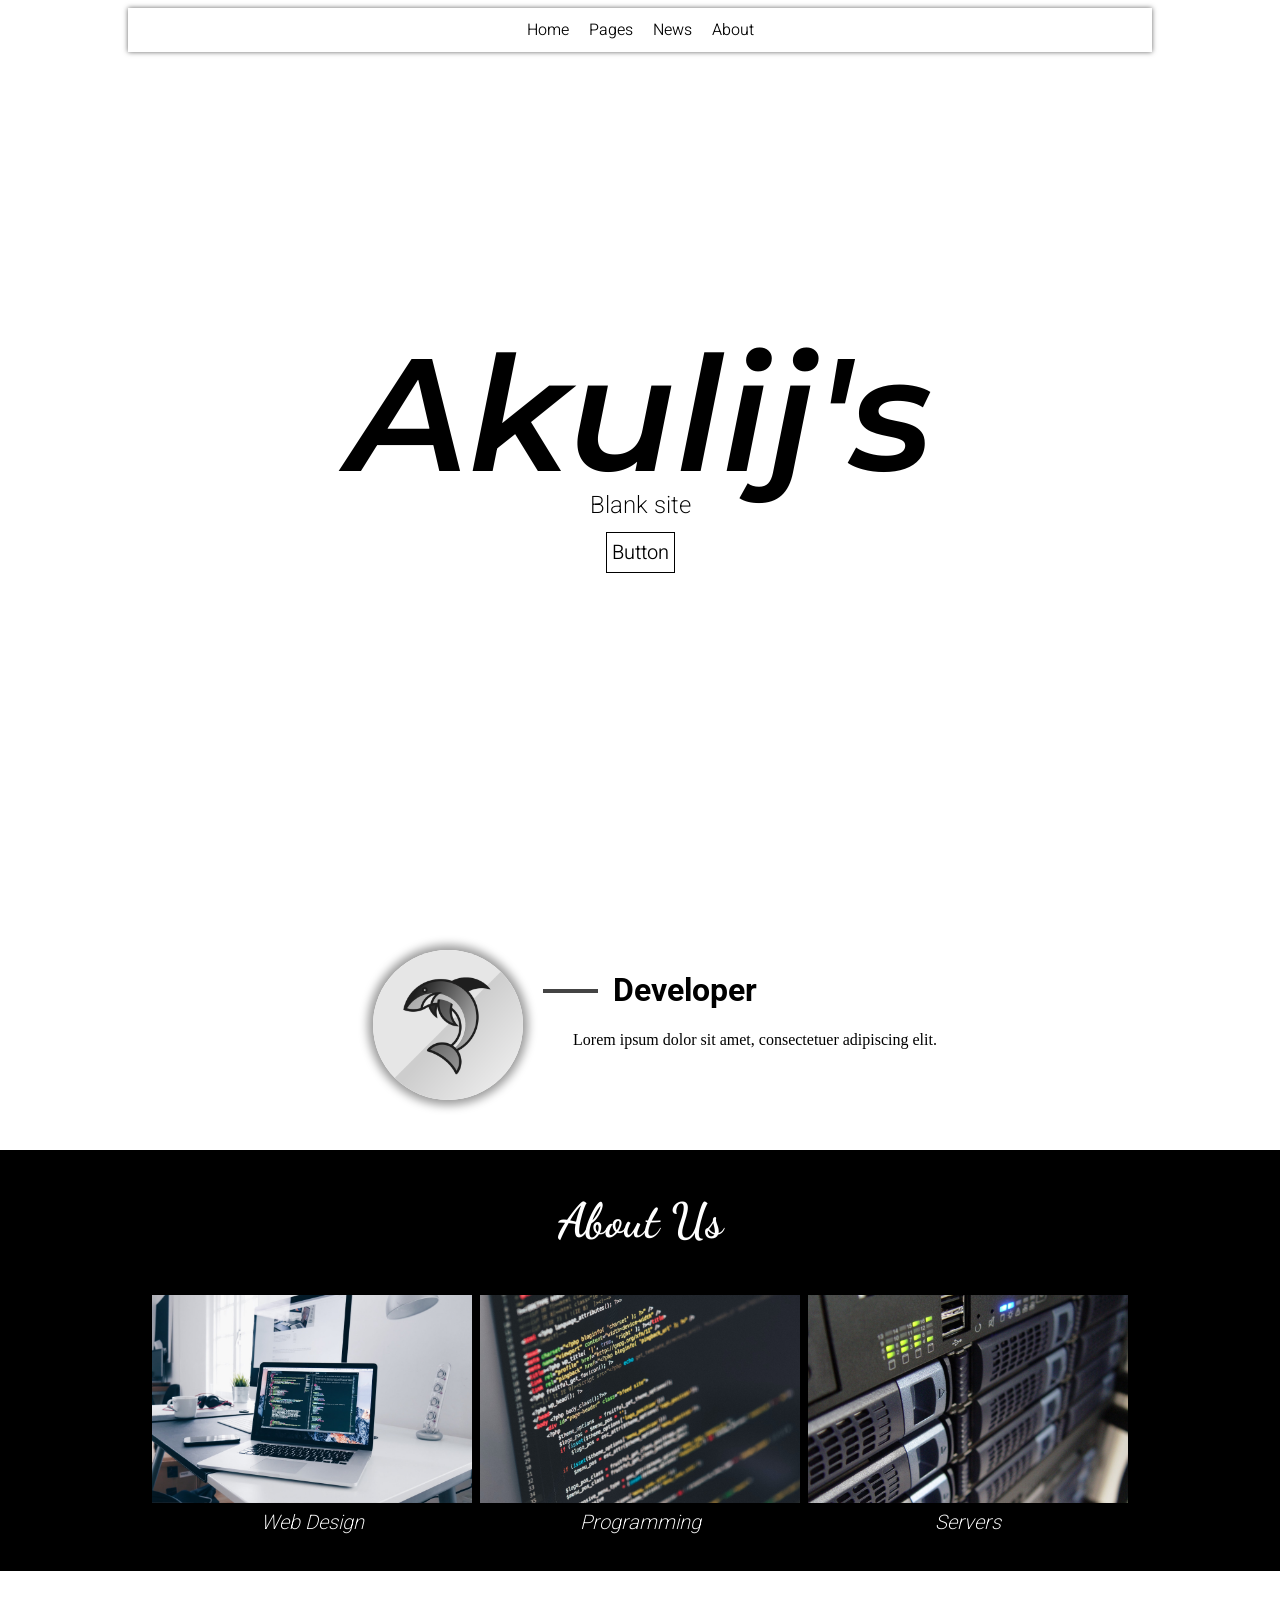
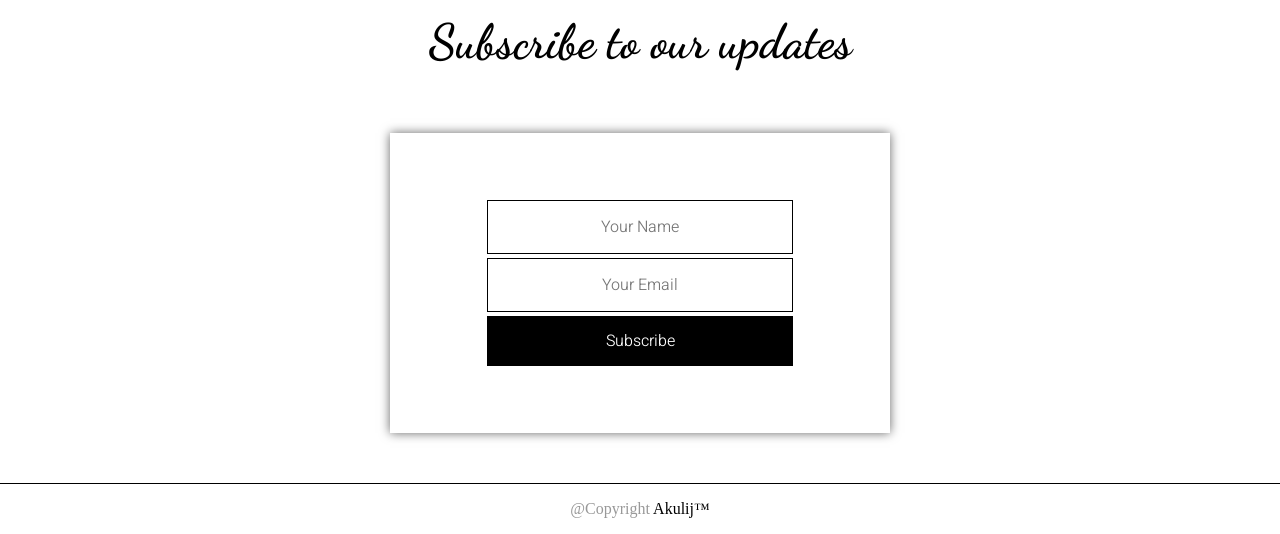
<file: index.html>
<!DOCTYPE html>
<html>
    <head>
        <title>Test site</title>
        <link rel="preconnect" href="https://fonts.gstatic.com">
        <link href="https://fonts.googleapis.com/css2?family=Heebo:wght@100;200;300&family=Dancing+Script:wght@500&family=Montserrat:ital,wght@0,600;1,500&family=Roboto:ital,wght@1,300;1,400&display=swap" rel="stylesheet">
        <link rel="stylesheet" type="text/css" href="style.css">
        <script src="./script.js" defer></script>
    </head>
    <body>
        <div class="section section-hello">
            <div class="header-container" id="header">
                <header class="header">
                    <div class="header__content">
                        <a class="header__button" href="#">Home</a>
                        <a class="header__button" href="#">Pages</a>
                        <a class="header__button" href="#">News</a>
                        <a class="header__button" href="#">About</a>
                    </div>
                </header>
            </div>
            <div class="start_splash">
                <div class="site-splash">
                    <h1 class="site-splash__name">Akulij's</h1>
                    <h2 class="site-splash__description">Blank site</h2>
                    <a class="order-site-button" href="#">Button</a>
                </div>
            </div>
        </div>
        <div class="section section-author" id="author">
            <div class="author">
                <div class="prof_pic"><img src="images/author_logo.png"></div>
                <div class="prof_desc">
                    <div class="prof_role"><h1>Developer</h1></div>
                    <div class="role_desc">Lorem ipsum dolor sit amet, consectetuer adipiscing elit.</div>
                </div>
            </div>
        </div>
        <div class="section section-about">
            <div class="section__name"><h1>About Us</h1></div>
            <div class="section__content">
                <div class="block">
                    <div class="block__content">
                        <img src="images/aboutus/web-design.jpg" alt="" class="block__img">
                        <div class="block__overlay"><div class="block__text">Fast developing web-sites</div></div>
                    </div>
                    <div class="block__name">Web Design</div>
                </div>
                <div class="block">
                    <div class="block__content">
                        <img src="images/aboutus/programming.jpg" alt="" class="block__img">
                        <div class="block__overlay"><div class="block__text">Best programming software</div></div>
                    </div>
                    <div class="block__name">Programming</div>
                </div>
                <div class="block">
                    <div class="block__content">
                        <img src="images/aboutus/server.jpg" alt="" class="block__img">
                        <div class="block__overlay"><div class="block__text">High efficiency servers</div></div>
                    </div>
                    <div class="block__name">Servers</div>
                </div>
            </div>
        </div>
        <div class="section section-subscribe">
            <div class="section__name">
                <h1>Subscribe to our updates</h1>
            </div>
            <div class="section__content" id="card-section">
                <div class="subscribe-content">
                    <div class="subscribe-card">
                        <form method="post" onsubmit="return false">
                            <input type="text" name="name" class="subscribe-name" placeholder="Your Name">
                            <input type="text" name="email" class="subscribe-email" placeholder="Your Email">
                            <input type="submit" name="Subscribe" class="subscribe-submit" value="Subscribe">
                        </form>
                    </div>
                </div>
            </div>
        </div>

        <footer class="section footer">
            <div class="copyright"><span>@Copyright</span> Akulij™</div>
            <!-- -->
        </footer>
    </body>
</html>
</file>
<file: style.css>
/*Sections*/
.section {
    margin-right: 0;
    width: 100%;
}
.section-hello {
    height: 100vh;
    background: no-repeat center center url(https://wallpaperaccess.com/full/357909.jpg), rgba(255, 255, 255, 0.9);
    background-size: cover;
    background-blend-mode: overlay;
}
.section-author {
    background: #FFF;
    min-height: 100px;
}
.section__name {
    margin: 0 auto;
    text-align: center;
    padding: 10px;
    font-family: 'Dancing Script', sans-serif;
    font-size: 1.5em;

}

/*Profile*/
.author {
    display:  flex;
    justify-content:  center;
    padding: 50px;
    margin: 0 auto;
}
.prof_pic {
    height: 150px;
    width: 150px;
    background: #fff;
    margin-left: 30px;
    border-radius: 50%;
    box-shadow: 0 0 10px 5px rgba(0, 0, 0, .4);
}
.prof_pic img {
    width: 100%;
    height: 100%;
    border-radius: 50%;
}
.prof_desc {
    margin-left: 50px;
}
.prof_role {
    margin-left: 40px;
    font-family: 'Roboto', sans-serif;
    font-weight: 300;
    position: relative;
}
.prof_role:before {
    content:  "";
    position: absolute;
    left: -70px;
    top: 18px;
    width: 55px;
    height: 4px;
    background: #444;
}

/*Header*/
.header-container {
     z-index: 10; 
    position: fixed;
    margin: 0 auto;
    width: 100%;
    padding-top: 8px;
    transition: padding-top .4s linear;
}
.header {
    margin: 0 auto;
    width: 80%;
    min-height: 35px;
    background: rgba(255, 255, 255, 1);
    backdrop-filter:  blur(10px);
    box-shadow: 0 0 5px #666;
    font-family: 'Heebo', sans-serif;
    font-weight: 300;
    transition:  all .4s cubic-bezier(0.25, 0.52, 0.40, 1.00);
}
.header__content {
    display: flex;
    flex-direction: row;
    justify-content: center;
    vertical-align: middle;
}
.header__button {
    padding: 10px;
    color: #000;
    text-decoration: none;
    transition:  background .2s linear,padding .4s ease-in-out;
}
.header__button:hover {
    background: #000;
    color: #fff;
}
.header-container.sticky {
    padding-top: 0;
}
.header-container.sticky .header {
    background: rgba(255, 255, 255, .7);
    max-width: none;
    width: 100%;
    border-radius: 0;
}
.header-container.sticky .header .header__button {
    padding: 5px 10px;
}

/*First screen text*/
.start_splash {
    width: 100%;
    height: 100%;
    margin: 0 auto;
    text-align: center;
    display: flex;
    flex-direction: column;
    justify-content: center;
}
.site-splash__name {
    line-height: 1;
    margin: 0 auto;
    font-size: 10em;
    font-family: 'Montserrat', sans-serif;
    font-weight: 600;
    font-style: italic;
}
.site-splash__description {
    line-height: 1;
    margin: 0 auto;
    font-family: 'Heebo', sans-serif;
    font-weight: 200;
    margin-bottom: 20px;
}
.order-site-button {
    padding: 5px;
    margin-top: 35px;
    width: 140px;
    height: 35px;
    background: rgba(255, 255, 255, .0);
    border: 1px solid #000;
    font-family: 'Heebo', sans-serif;
    font-weight: 300;
    font-size: 20px;
    color: #000;
    text-decoration: none;
    transition: background .15s linear;
}
.order-site-button:hover {
    background: #000;
    color: #fff;
}

.section-about {
    background: #000;
    color: #fff;
    font-family: 'Dancing Script', sans-serif;
}
.section__content {
    display: flex;
    justify-content: center;
}
.block {
    width: 25%;
    padding: 4px;
}
.block__content {
    background: #000;
    font-family: 'Heebo', sans-serif;
    font-weight: 100;
    position: relative;
    cursor: pointer;
}
.block__content:hover .block__img {
    opacity: 0.4;
}
.block__content:hover .block__overlay {
    opacity: 1;
}
.block__text {
    max-width: 70%;
    text-align: center;
    margin: 0 auto;
}
.block__overlay {
    opacity: 0;
    width: 100%;
    height: 100%;
    position: absolute;
    top: 0;
    display: flex;
    flex-direction: column;
    justify-content: center;
    transition: opacity .15s ease-in-out;
}
.block__img {
    display: block;
    width: 100%;
    transition: opacity .15s ease-in-out;
}
.block__name {
    margin: 0 auto;
    text-align: center;
    padding-bottom: 30px;
    padding-top: 5px;
    font-family: 'Heebo', sans-serif;
    font-weight: 200;
    font-style: italic;
    font-size: 20px;
}

.questions {
    margin-left: 20px;
    height: 100%;
    display: flex;
    flex-direction: column;
    justify-content: center;
}
.question {
    margin: 0 auto;
    border-top: 1px solid #000;
    border-left: 1px solid #000;
    border-right: 1px solid #000;
    height: 100%;
    width: 100%;
    position: relative;
}
.question:last-child {
    border-bottom: 1px solid #000;
}
.question:hover {
    border-right: 1px solid rgba(255, 255, 255, .0);
}
.answer {
    position: absolute;
    left: 100%;
    height: 415%;
    width: 100%;
}
.answer-content {
    top: -1px;
    position: relative;
    border-right: 1px solid #000;
    border-top: 1px solid #000;
    border-bottom: 1px solid #000;
}
.section-oursites {
    min-height: 100px;
    background: #fff;
}
.block-card {
    width: 100%;
    background: #fff;
    min-height: 400px;
    box-shadow: 0 0 6px #0009;
    display: block;
}
.card-img {
    width: 100%;
    height: 50%;
}
.subscribe-content {
    padding: 20px;
    display: flex;
    flex-direction: column;
    justify-content: center;
    margin-bottom: 30px;
}
.subscribe-card {
    width: 500px;
    height: 300px;
    box-shadow: 0 0 10px #0009;
    transition: transform .3s ease-out;
}
.subscribe-card:hover {
    transform: scale(1.02,1.02);

}
@keyframes popup {
    0% {
        transform:  rotate3d(1, -1, 0, 0deg) scale(1,1);
        box-shadow: 0 0 10px #0009;
    }
    33% {
        transform:  rotate3d(1, -1, 0, 12deg) scale(1.015,1.015);
    }
    66% {
        transform:  rotate3d(1, -1, 0, 6deg) scale(1.02,1.02);
        box-shadow: 0 0 20px #0009;
    }
    100% {
        transform:  rotate3d(1, -1, 0, 0deg) scale(1.015,1.015);
        box-shadow: 0 0 15px #0009;
    }
}
@keyframes popout {
    from {
        box-shadow: 0 0 15px #0009;
        transform:  scale(1.02, 1.02);
    }
    to {
        box-shadow: 0 0 10px #0009;
        transform:  scale(1, 1);
    }
}

.subscribe-card form {
    width: 100%;
    height: 100%;
    display: flex;
    flex-direction: column;
    justify-content: center;
}
.subscribe-card form input {
    margin: 2px auto;
    border: 1px solid #000;
    height: 50px;
    font-family: 'Heebo', sans-serif;
    font-weight: 300;
    font-size: 16px;
    text-align: center;
}
.subscribe-name, .subscribe-email {
    background: #fff;
    width: 300px;
}
.subscribe-submit {
    width: 306px;
    color: #fff;
    background: #000;
    cursor: pointer;
}

.footer {
    min-height: 50px;
    text-align: center;
    vertical-align: middle;
    display:  flex;
    flex-direction:  column;
    justify-content: center;
    border-top: 1px solid #000;
}
.copyright {
    margin: 0 auto;
}
.copyright span {
    color: #999;
}
body {
    margin: 0 auto;
    background-color: #fff;
}
</file>
